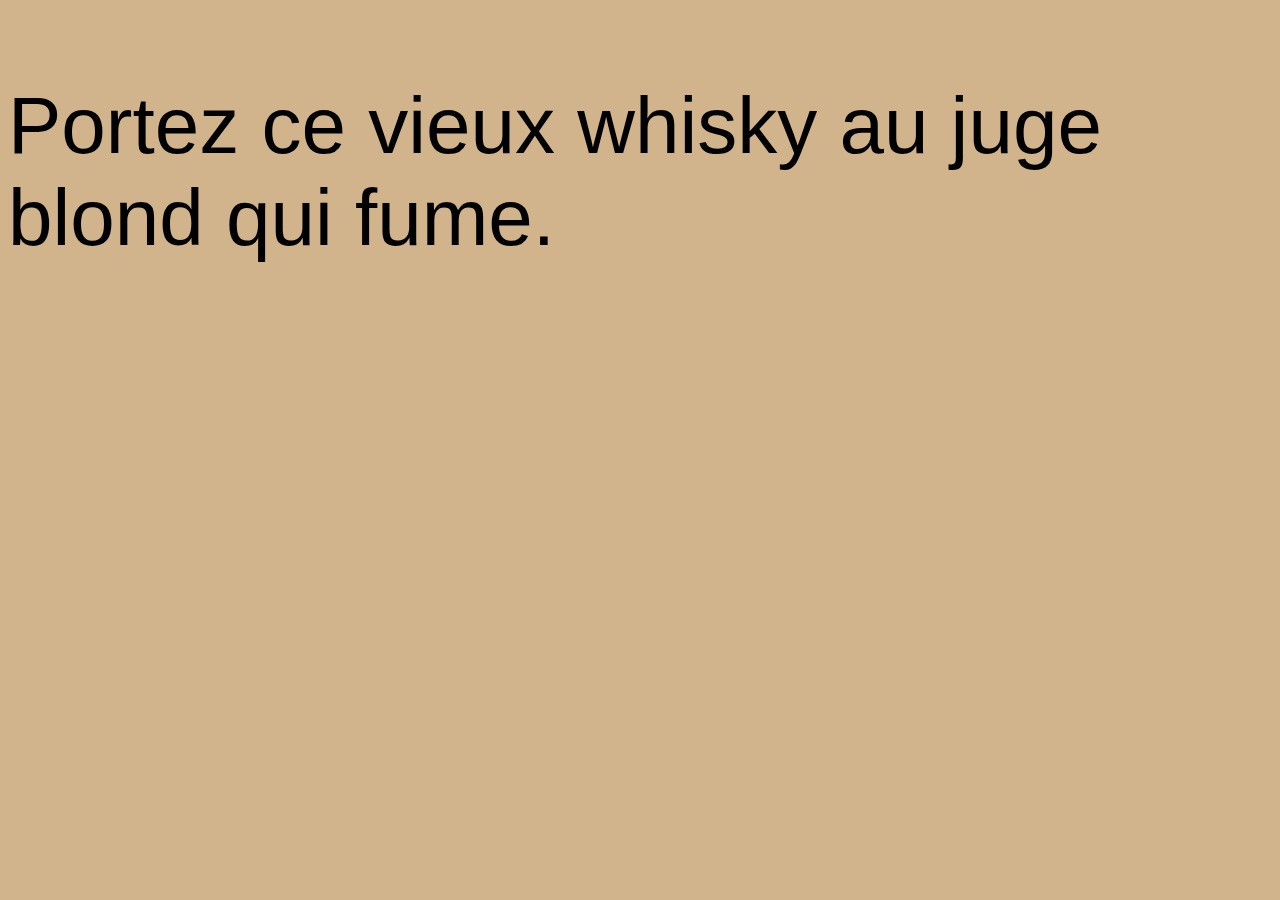
<file: MediaQuery/index.html>
<!DOCTYPE html>
<html lang="fr" dir="ltr">
	<head>
		<meta charset="utf-8">
		<title>Mediaquery</title>
		<link rel="stylesheet" href="style.css">
	</head>
	<body>
		<p> Portez ce vieux whisky au juge blond qui fume. </p>

	</body>
</html>
</file>
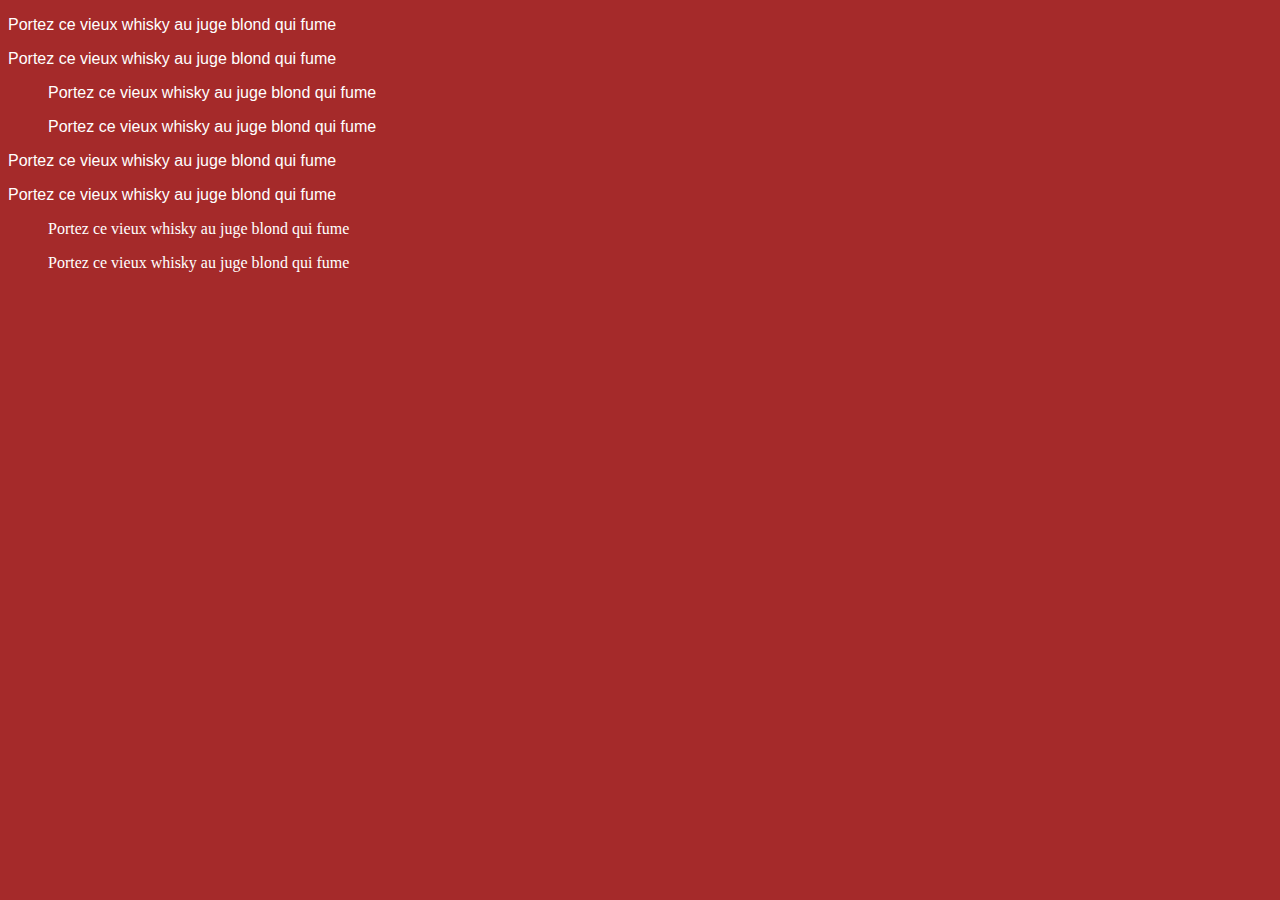
<file: Mise en page/index.html>
<!DOCTYPE html>
<html lang="fr" dir="ltr">
	<head>
		<meta charset="utf-8">
		<title>Bibliothèque d'image</title>
		<link rel="stylesheet" href="style.css">
	</head>
	<body>
		<div class="row">
  <li class="column">
<p>Portez ce vieux whisky au juge blond qui fume</p>
<p>Portez ce vieux whisky au juge blond qui fume</p>
</li>
  <ul class="column">
		<p>Portez ce vieux whisky au juge blond qui fume</p>
		<p>Portez ce vieux whisky au juge blond qui fume</p>
  </ul>
  <li class="column">
		<p>Portez ce vieux whisky au juge blond qui fume</p>
		<p>Portez ce vieux whisky au juge blond qui fume</p>
  </li>
  <ul class="https://picsum.photos/200/334">
		<p>Portez ce vieux whisky au juge blond qui fume</p>
		<p>Portez ce vieux whisky au juge blond qui fume</p>
  </ul>
</div>


	</body>
</html>
</file>
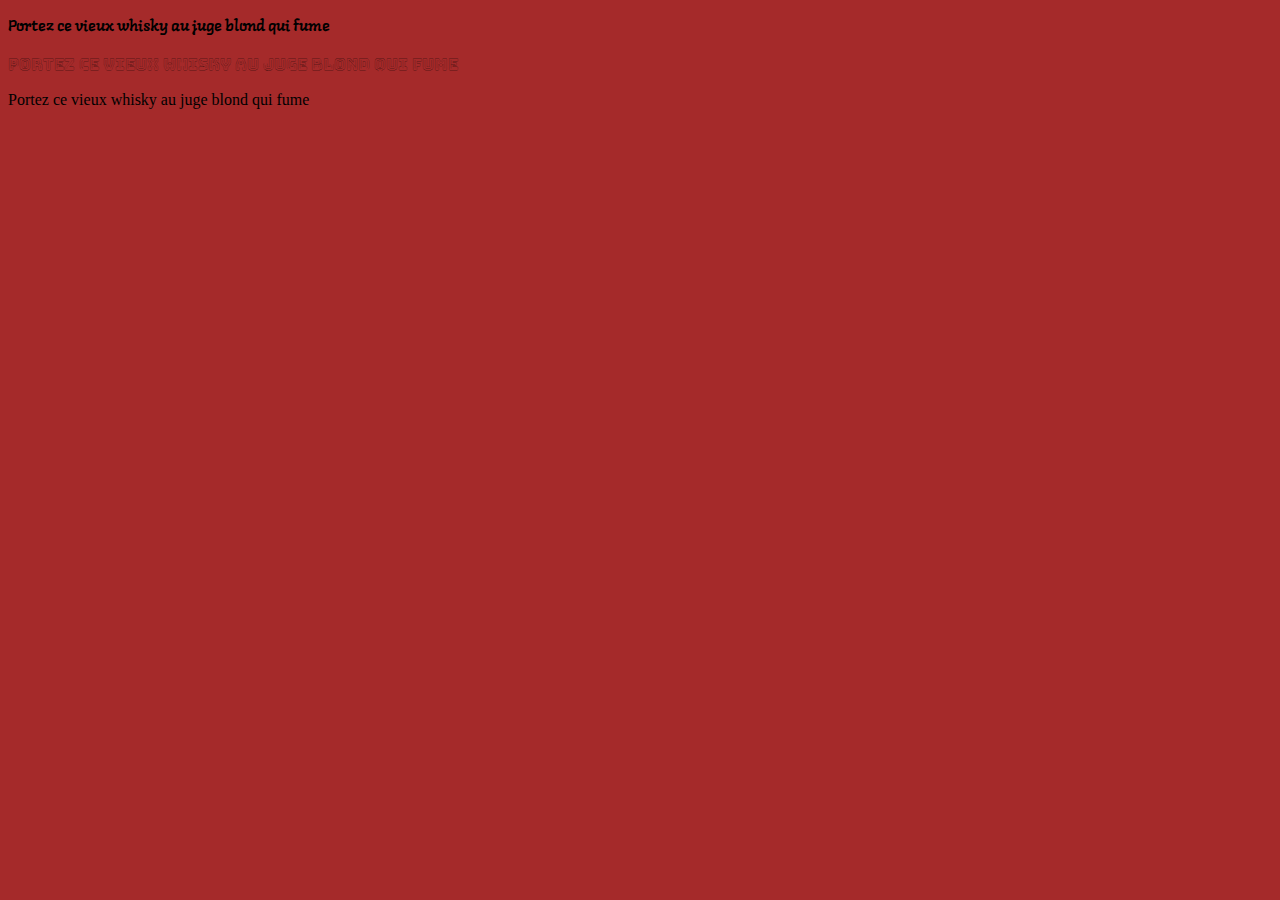
<file: Webfont Google/index.html>
<!DOCTYPE html>
<html lang="fr" dir="ltr">
	<head>
		<meta charset="utf-8">
		<title>Webfonts</title>
		<link rel="stylesheet" href="font.css">
	</head>
	<body>

<p class="A">Portez ce vieux whisky au juge blond qui fume</p>

<p class="B">Portez ce vieux whisky au juge blond qui fume</p>

<p class="C">Portez ce vieux whisky au juge blond qui fume</p>


	</body>
</html>
</file>
<file: MediaQuery/style.css>
body {
  background-color: tan;
}

/* On screens that are 992px or less, set the background color to blue */
@media screen and (max-width: 1000px) {
  body {
    background-color: #9b62c4;
  }
}

@media screen and (max-width: 900px) {
  body {
    background-color: #c76076;
  }
}

@media screen and (max-width: 850px) {
  body {
    background-color: #7ac760;
  }
}

/* On screens that are 600px or less, set the background color to olive */
@media screen and (max-width: 750px) {
  body {
    background-color: #62b5c4;
  }
}

/* On screens that are 600px or less, set the background color to olive */
@media screen and (max-width: 600px) {
  body {
    background-color: ##c78064;
  }
}



body {
font-family: helvetica;
font-size:80px;
font-style: black;

}
</file>
<file: Mise en page/style.css>
div.gallery {
  margin: 5px;
  border: 1px solid #ccc;
  float: left;
  width: 180px;
}

div.gallery:hover {
  border: 1px solid #777;
}

div.gallery img {
  width: 100%;
  height: auto;
}

div.desc {
  padding: 15px;
  text-align: center;
}

.column {
	font-family: helvetica;

}

body {
color: white;
background-color: brown
}
</file>
<file: Webfont Google/font.css>
@import url('https://fonts.googleapis.com/css2?family=Langar&display=swap');
@import url('https://fonts.googleapis.com/css2?family=Bungee+Outline&family=Langar&display=swap');
@import url('https://fonts.googleapis.com/css2?family=Bungee+Outline&family=Langar&family=Permanent+Marker&display=swap');


.A {
	font-family: 'Langar', cursive;
}

.B {
	font-family: 'Bungee Outline', cursive;
}

.C {
	font-family: 'Permanent Marker', cursive;
}

body {
	background-color: brown;
}
</file>
